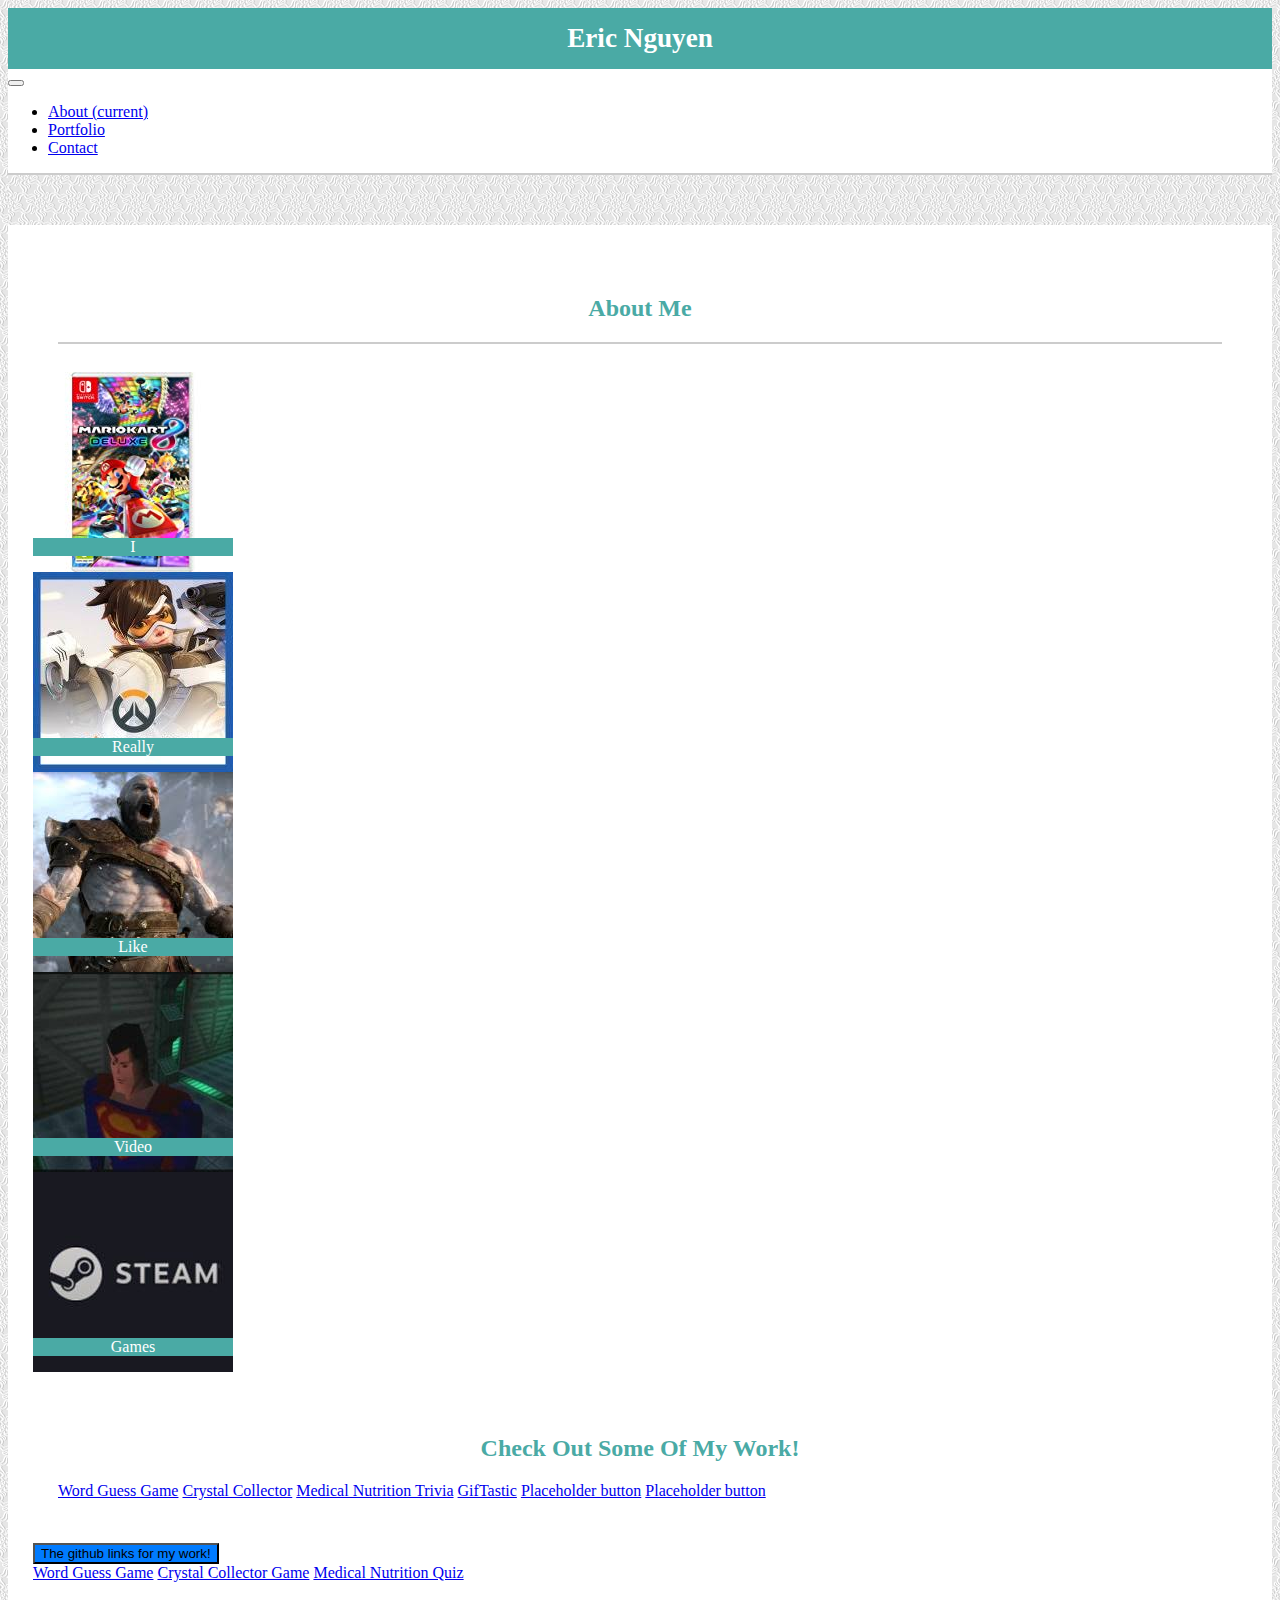
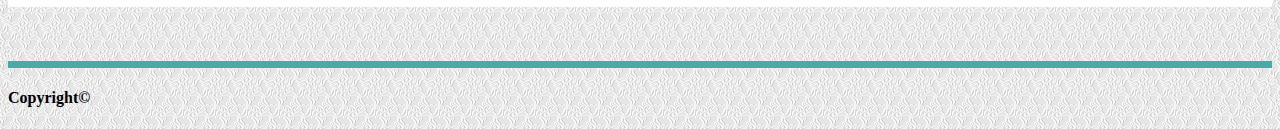
<file: index.html>
<!DOCTYPE html>
<html>

<head>
    <meta charset="utf-8" />
    <meta http-equiv="X-UA-Compatible" content="IE=edge">
    <title>Index</title>
    <meta name="viewport" content="width=device-width, initial-scale=1">
    <link rel="stylesheet" href="https://stackpath.bootstrapcdn.com/bootstrap/4.1.3/css/bootstrap.min.css" integrity="sha384-MCw98/SFnGE8fJT3GXwEOngsV7Zt27NXFoaoApmYm81iuXoPkFOJwJ8ERdknLPMO"
        crossorigin="anonymous">
    <link rel="stylesheet" type="text/css" href="assets/Css/style.css" />
</head>

<body>
    <div class="top-container">
        <div class="row">
            <div class="col-md-2">
                <!--empty div to move name over-->
            </div>
            <div class="col-md-2">
                <h1>Eric Nguyen</h1>
            </div>
            <div class="col-md-5">
                <!--empty div class to move the navbar over-->
            </div>
            <div class="col-md-3">
                <nav class="navbar navbar-expand-lg navbar-light">
                    <button class="navbar-toggler collapsed" type="button" data-toggle="collapse" data-target="#bs-example-navbar-collapse-1"
                        aria-expanded="false" aria-label="Toggle navigation">
                        <span class="navbar-toggler-icon"></span>
                    </button>

                    <div class="collapse navbar-collapse" id="bs-example-navbar-collapse-1">
                        <ul class="nav navbar-nav navbar-right">
                            <li class="active">
                                <a class="nav-link" href="portfolio.html">About
                                    <span class="sr-only">(current)</span>
                                </a>
                            </li>
                            <li class="nav-item">
                                <a class="nav-link" href="#">Portfolio</a>
                            </li>
                            <li class="nav-item">
                                <a class="nav-link" href="contact.html">Contact</a>
                            </li>
                        </ul>
                    </div>
                </nav>
            </div>
        </div>
    </div>
    <div class="jumbotron-fluid">
        <div class="container">
            <div class="container">
                <div class="about-row">
                    <div class="col-md-3 about-col">
                        <h2>About Me</h2>
                    </div>
                </div>
            </div>
            <div class="card-deck d-flex justify-content-center">
                <div class="card">
                    <img class="card-img-top" src="assets/Images/videogame1.jpg" alt="Card image cap">
                    <div class="card-body">
                        <p class="card-text">I</p>
                    </div>
                </div>
                <div class="card">
                    <img class="card-img-top" src="assets/Images/videogame2.jpg" alt="Card image cap">
                    <div class="card-body">
                        <p class="card-text">Really</p>
                    </div>
                </div>
                <div class="card">
                    <img class="card-img-top" src="assets/Images/videogame3.jpg" alt="Card image cap">
                    <div class="card-body">
                        <p class="card-text">Like</p>
                    </div>
                </div>
                <div class="card">
                    <img class="card-img-top" src="assets/Images/videogame4.jpg" alt="Card image cap">
                    <div class="card-body">
                        <p class="card-text">Video</p>
                    </div>
                </div>
                <div class="card">
                    <img class="card-img-top" src="assets/Images/videogame5.jpg" alt="Card image cap">
                    <div class="card-body">
                        <p class="card-text">Games</p>
                    </div>
                </div>
            </div>
            <br>
            <div class="container">
                <h2>Check Out Some Of My Work!</h2>
                <a class="btn btn-primary" href="https://enguyen93.github.io/WordGuessGame/" role="button">Word Guess
                    Game</a>
                <a class="btn btn-primary" href="https://enguyen93.github.io/unit-4-game/" role="button">Crystal
                    Collector</a>
                <a class="btn btn-primary" href="https://enguyen93.github.io/TriviaGame/" role="button">Medical
                    Nutrition Trivia</a>
                <a class="btn btn-primary" href="https://enguyen93.github.io/GifTastic/" role="button">GifTastic</a>
                <a class="btn btn-primary" href="#" role="button">Placeholder button</a>
                <a class="btn btn-primary" href="#" role="button">Placeholder button</a>
            </div>
            <br>
            <div class="dropdown" id="githubLinks">
                <button class="btn btn-secondary dropdown-toggle" type="button" id="dropdownMenuButton" data-toggle="dropdown" aria-haspopup="true" aria-expanded="false">
                  The github links for my work!
                </button>
                <div class="dropdown-menu" aria-labelledby="dropdownMenuButton">
                  <a class="dropdown-item" href="https://enguyen93.github.io/WordGuessGame/">Word Guess Game</a>
                  <a class="dropdown-item" href="https://enguyen93.github.io/unit-4-game/">Crystal Collector Game</a>
                  <a class="dropdown-item" href="https://enguyen93.github.io/TriviaGame/">Medical Nutrition Quiz</a>
                </div>
              </div>
        </div>
    </div>
    <br>
    <br>
    <br>
    
    <nav class="navbar fixed-bottom navbar-light bg-secondary border-top d-flex justify-content-center">
        <h4 class="text-center text-white">Copyright©</h4>
    </nav>
    <script src="https://code.jquery.com/jquery-3.3.1.slim.min.js" integrity="sha384-q8i/X+965DzO0rT7abK41JStQIAqVgRVzpbzo5smXKp4YfRvH+8abtTE1Pi6jizo"
        crossorigin="anonymous"></script>
    <script src="https://cdnjs.cloudflare.com/ajax/libs/popper.js/1.14.3/umd/popper.min.js" integrity="sha384-ZMP7rVo3mIykV+2+9J3UJ46jBk0WLaUAdn689aCwoqbBJiSnjAK/l8WvCWPIPm49"
        crossorigin="anonymous"></script>
    <script src="https://stackpath.bootstrapcdn.com/bootstrap/4.1.3/js/bootstrap.min.js" integrity="sha384-ChfqqxuZUCnJSK3+MXmPNIyE6ZbWh2IMqE241rYiqJxyMiZ6OW/JmZQ5stwEULTy"
        crossorigin="anonymous"></script>
</body>

</html>

<!--Line-height is whats messing up the Bottom portion of the name box-->
</file>
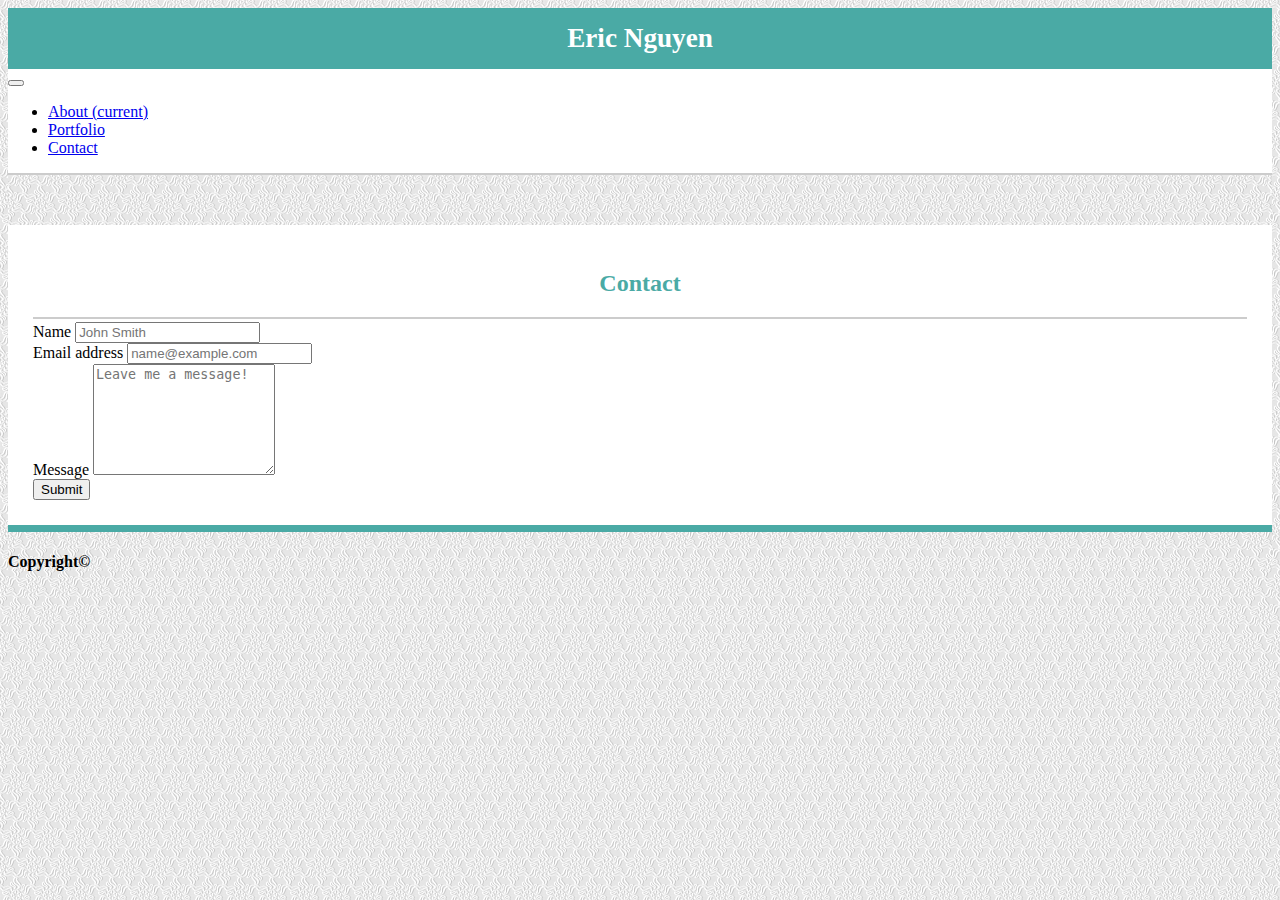
<file: contact.html>
<!DOCTYPE html>
<html>

<head>
    <meta charset="utf-8" />
    <meta http-equiv="X-UA-Compatible" content="IE=edge">
    <title>Page Title</title>
    <meta name="viewport" content="width=device-width, initial-scale=1">
    <link rel="stylesheet" href="https://stackpath.bootstrapcdn.com/bootstrap/4.1.3/css/bootstrap.min.css" integrity="sha384-MCw98/SFnGE8fJT3GXwEOngsV7Zt27NXFoaoApmYm81iuXoPkFOJwJ8ERdknLPMO"
        crossorigin="anonymous">
    <link rel="stylesheet" type="text/css" href="assets/Css/style.css" />
</head>

<body>
    <div class="top-container">
        <div class="row">
            <div class="col-md-2">
                <!--empty div to move name over-->
            </div>
            <div class="col-md-2">
                <h1>Eric Nguyen</h1>
            </div>
            <div class="col-md-5">
                <!--empty div class to move the navbar over-->
            </div>
            <div class="col-md-3">
                <nav class="navbar navbar-expand-lg navbar-light">
                    <button class="navbar-toggler collapsed" type="button" data-toggle="collapse" data-target="#bs-example-navbar-collapse-1"
                        aria-expanded="false" aria-label="Toggle navigation">
                        <span class="navbar-toggler-icon"></span>
                    </button>

                    <div class="collapse navbar-collapse" id="bs-example-navbar-collapse-1">
                        <ul class="nav navbar-nav navbar-right">
                            <li class="active">
                                <a class="nav-link" href="portfolio.html">About
                                    <span class="sr-only">(current)</span>
                                </a>
                            </li>
                            <li class="nav-item">
                                <a class="nav-link" href="index.html">Portfolio</a>
                            </li>
                            <li class="nav-item">
                                <a class="nav-link" href="#">Contact</a>
                            </li>
                        </ul>
                    </div>
                </nav>
            </div>
        </div>
    </div>
    <div class="container">
        <div class="about-row">
            <div class="col-md-3 about-col">
                <h2>Contact</h2>
            </div>
        </div>
        <div class="contact-container">
            <form>
                <div class="form-group">
                    <label for="exampleFormControlInput1">Name</label>
                    <input type="email" class="form-control" id="exampleFormControlInput1" placeholder="John Smith">
                </div>
                <label for="exampleFormControlInput1">Email address</label>
                <input type="email" class="form-control" id="exampleFormControlInput1" placeholder="name@example.com">
                <div class="form-group">
                    <label for="exampleFormControlTextarea1">Message</label>
                    <textarea class="form-control" id="exampleFormControlTextarea1" rows="7" placeholder="Leave me a message!"></textarea>
                </div>
                <button type="button" class="btn btn-primary btn-lg">Submit</button>
            </form>
        </div>
    </div>
    <nav class="navbar fixed-bottom navbar-light bg-secondary border-top d-flex justify-content-center">
        <h4 class="text-center text-white">Copyright©</h4>
    </nav>
    <script src="https://code.jquery.com/jquery-3.3.1.slim.min.js" integrity="sha384-q8i/X+965DzO0rT7abK41JStQIAqVgRVzpbzo5smXKp4YfRvH+8abtTE1Pi6jizo"
        crossorigin="anonymous"></script>
    <script src="https://cdnjs.cloudflare.com/ajax/libs/popper.js/1.14.3/umd/popper.min.js" integrity="sha384-ZMP7rVo3mIykV+2+9J3UJ46jBk0WLaUAdn689aCwoqbBJiSnjAK/l8WvCWPIPm49"
        crossorigin="anonymous"></script>
    <script src="https://stackpath.bootstrapcdn.com/bootstrap/4.1.3/js/bootstrap.min.js" integrity="sha384-ChfqqxuZUCnJSK3+MXmPNIyE6ZbWh2IMqE241rYiqJxyMiZ6OW/JmZQ5stwEULTy"
        crossorigin="anonymous"></script>
</body>

</html>
</file>
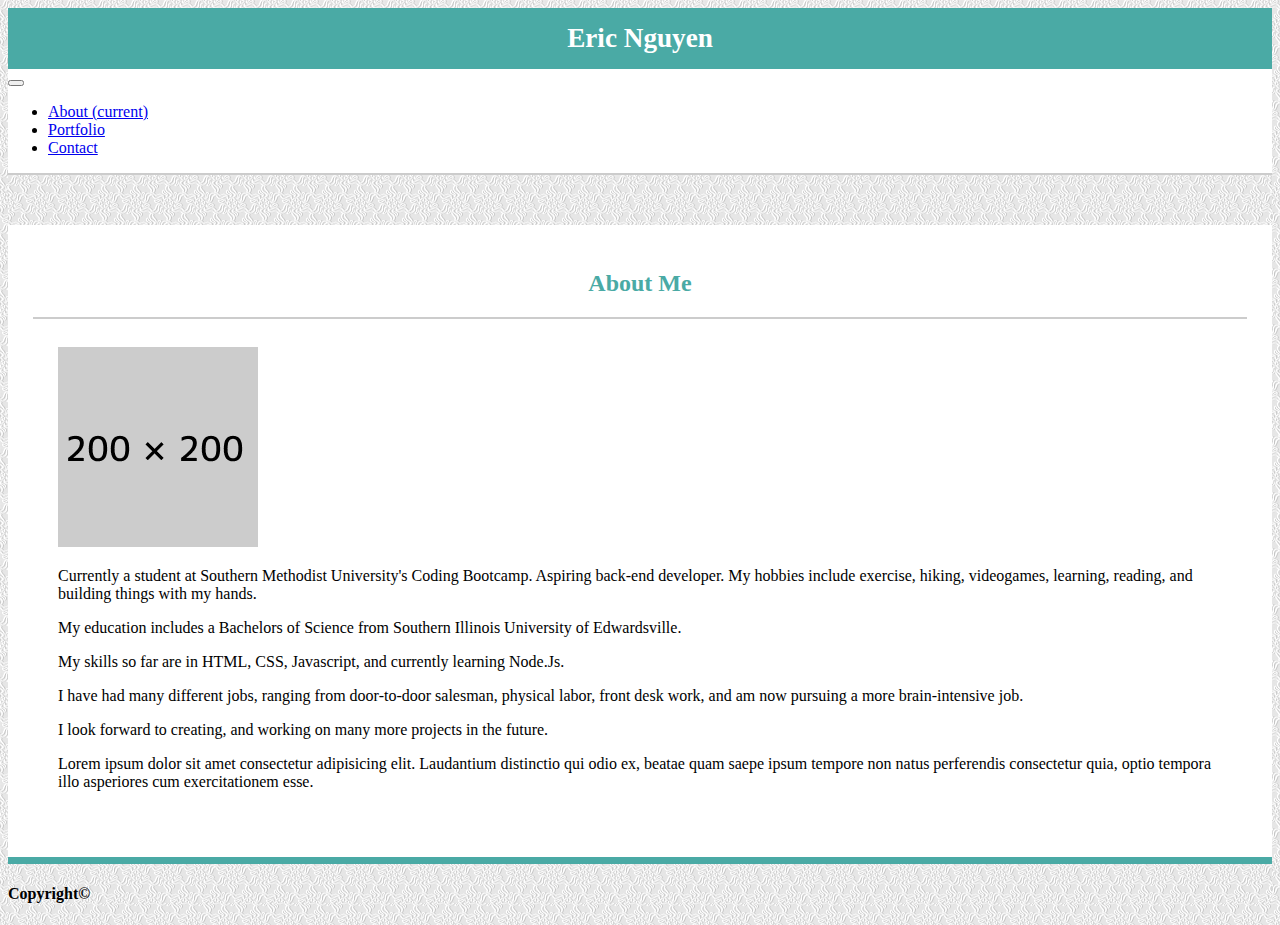
<file: portfolio.html>
<!DOCTYPE html>
<html>

<head>
    <meta charset="utf-8" />
    <meta http-equiv="X-UA-Compatible" content="IE=edge">
    <title>About</title>
    <meta name="viewport" content="width=device-width, initial-scale=1">
    <link rel="stylesheet" href="https://stackpath.bootstrapcdn.com/bootstrap/4.1.3/css/bootstrap.min.css" integrity="sha384-MCw98/SFnGE8fJT3GXwEOngsV7Zt27NXFoaoApmYm81iuXoPkFOJwJ8ERdknLPMO"
        crossorigin="anonymous">
    <link rel="stylesheet" type="text/css" href="assets/Css/style.css" />
</head>

<body>
    <div class="top-container">
        <div class="row">
            <div class="col-md-2">
                <!--empty div to move name over-->
            </div>
            <div class="col-md-2">
                <h1>Eric Nguyen</h1>
            </div>
            <div class="col-md-5">
                <!--empty div class to move the navbar over-->
            </div>
            <div class="col-md-3">
                <nav class="navbar navbar-expand-lg navbar-light">
                    <button class="navbar-toggler collapsed" type="button" data-toggle="collapse" data-target="#bs-example-navbar-collapse-1"
                        aria-expanded="false" aria-label="Toggle navigation">
                        <span class="navbar-toggler-icon"></span>
                    </button>

                    <div class="collapse navbar-collapse" id="bs-example-navbar-collapse-1">
                        <ul class="nav navbar-nav navbar-right">
                            <li class="active">
                                <a class="nav-link" href="#">About
                                    <span class="sr-only">(current)</span>
                                </a>
                            </li>
                            <li class="nav-item">
                                <a class="nav-link" href="index.html">Portfolio</a>
                            </li>
                            <li class="nav-item">
                                <a class="nav-link" href="contact.html">Contact</a>
                            </li>
                        </ul>
                    </div>
                </nav>
            </div>
        </div>
    </div>
    <div class="container">
        <div class="about-row">
            <div class="col-md-3 about-col">
                <h2>About Me</h2>
            </div>
        </div>
        <div class="content-container">
            <div class="container">

                <div class="row">
                    <div class="col-md-12 content-col">
                        <img src="assets/Images/200x200placeholder.png" class="img-responsive float-left">
                        <p>Currently a student at Southern Methodist University's Coding Bootcamp. Aspiring back-end developer. My hobbies include exercise, hiking, videogames, learning, reading, and building things with my hands.
                        </p>
                        <p>My education includes a Bachelors of Science from Southern Illinois University of Edwardsville.
                        </p>
                        <p>My skills so far are in HTML, CSS, Javascript, and currently learning Node.Js. 
                        </p>
                        <p>I have had many different jobs, ranging from door-to-door salesman, physical labor, front desk work, and am now pursuing a more brain-intensive job.
                        </p>
                        <p>I look forward to creating, and working on many more projects in the future.
                        </p>
                        <p>Lorem ipsum dolor sit amet consectetur adipisicing elit. Laudantium distinctio qui odio ex,
                            beatae
                            quam saepe ipsum tempore non natus perferendis consectetur quia, optio tempora illo
                            asperiores
                            cum exercitationem esse.
                        </p>
                    </div>
                </div>
            </div>
        </div>
    </div>

    <nav class="navbar fixed-bottom navbar-light bg-secondary border-top d-flex justify-content-center ">
        <h4 class="text-center text-white">Copyright©</h4>
    </nav>
    <script src="https://code.jquery.com/jquery-3.3.1.slim.min.js" integrity="sha384-q8i/X+965DzO0rT7abK41JStQIAqVgRVzpbzo5smXKp4YfRvH+8abtTE1Pi6jizo"
        crossorigin="anonymous"></script>
    <script src="https://cdnjs.cloudflare.com/ajax/libs/popper.js/1.14.3/umd/popper.min.js" integrity="sha384-ZMP7rVo3mIykV+2+9J3UJ46jBk0WLaUAdn689aCwoqbBJiSnjAK/l8WvCWPIPm49"
        crossorigin="anonymous"></script>
    <script src="https://stackpath.bootstrapcdn.com/bootstrap/4.1.3/js/bootstrap.min.js" integrity="sha384-ChfqqxuZUCnJSK3+MXmPNIyE6ZbWh2IMqE241rYiqJxyMiZ6OW/JmZQ5stwEULTy"
        crossorigin="anonymous"></script>
</body>

</html>
</file>
<file: assets/Css/style.css>
html{
    min-height: 100%;
    margin: 0;
    background: url("../Images/light_grey_floral_motif.png");
}
body{
    background: url("../Images/light_grey_floral_motif.png");
}
.top-container{
    border-bottom: 2px solid #cccccc;
    margin-bottom: 4%;
    background-color: #ffffff;
}
.background-container{
    height: 90%;
}
.container{
    background-color: #ffffff;
    padding: 25px;
}
h1{
    background: #4aaaa5;
    text-align: center;
    color: #ffffff;
    padding: 10px;
    font-size: 170%;
    margin: 0;
    line-height: 1.5;
}
h2{
    color: #4aaaa5;
    text-align: center;
}
.about-row{
    border-bottom: 2px solid #cccccc;
    margin-bottom: 3px;
}
.about-col{
    background-color: #ffffff;
}
.content-col{
    background-color: #ffffff;
}
img{
    margin-right: 15px;
}
.thumbnail1{
    position: relative;
}
.thumbnail2{
    position: relative;
}
.card-text{
    text-align: center;
    background: #4aaaa5;
    color: #ffffff;
    position: absolute;
    bottom: 0;
    left: 0;
    width: 100%;
}
.card{
    max-height: 200px;
    max-width: 200px;
    position: relative;
}
.border-top{
    border-top: 7px solid !important;
    border-top-color: #4aaaa5 !important;
}
::-webkit-scrollbar { 
    display: none; 
}
.btn-secondary {
    background-color: #007bff;
}
</file>
